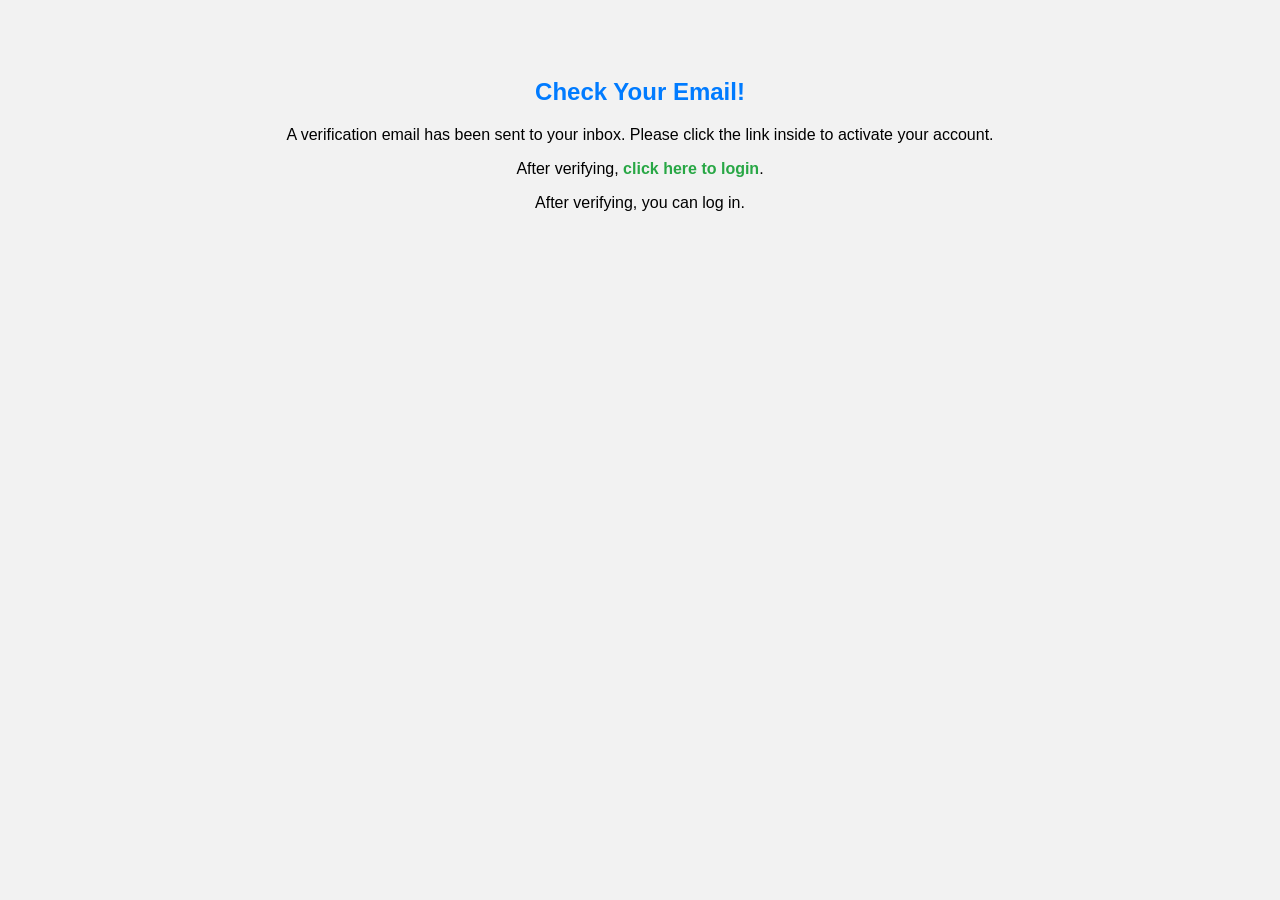
<file: verify.html>
<!-- verify.html -->
<!DOCTYPE html>
<html lang="en">
<head>
  <meta charset="UTF-8">
  <title>Verify Your Email</title>
  <link rel="stylesheet" href="verify.css">
</head>
<body>
  <h2>Check Your Email!</h2>
  <p>A verification email has been sent to your inbox. Please click the link inside to activate your account.</p>
  <p>After verifying, <a href="http://127.0.0.1:5500/login/login.html">click here to login</a>.</p>

  <p id="message">After verifying, you can log in.</p>
  <script src="verify.js"></script>

</body>
</html>
</file>
<file: verify.css>
/* verify.css */
body {
    font-family: 'Segoe UI', Tahoma, Geneva, Verdana, sans-serif;
    text-align: center;
    padding: 50px;
    background-color: #f2f2f2;
}

h2 {
    color: #007bff;
}

a {
    color: #28a745;
    text-decoration: none;
    font-weight: bold;
}
</file>
